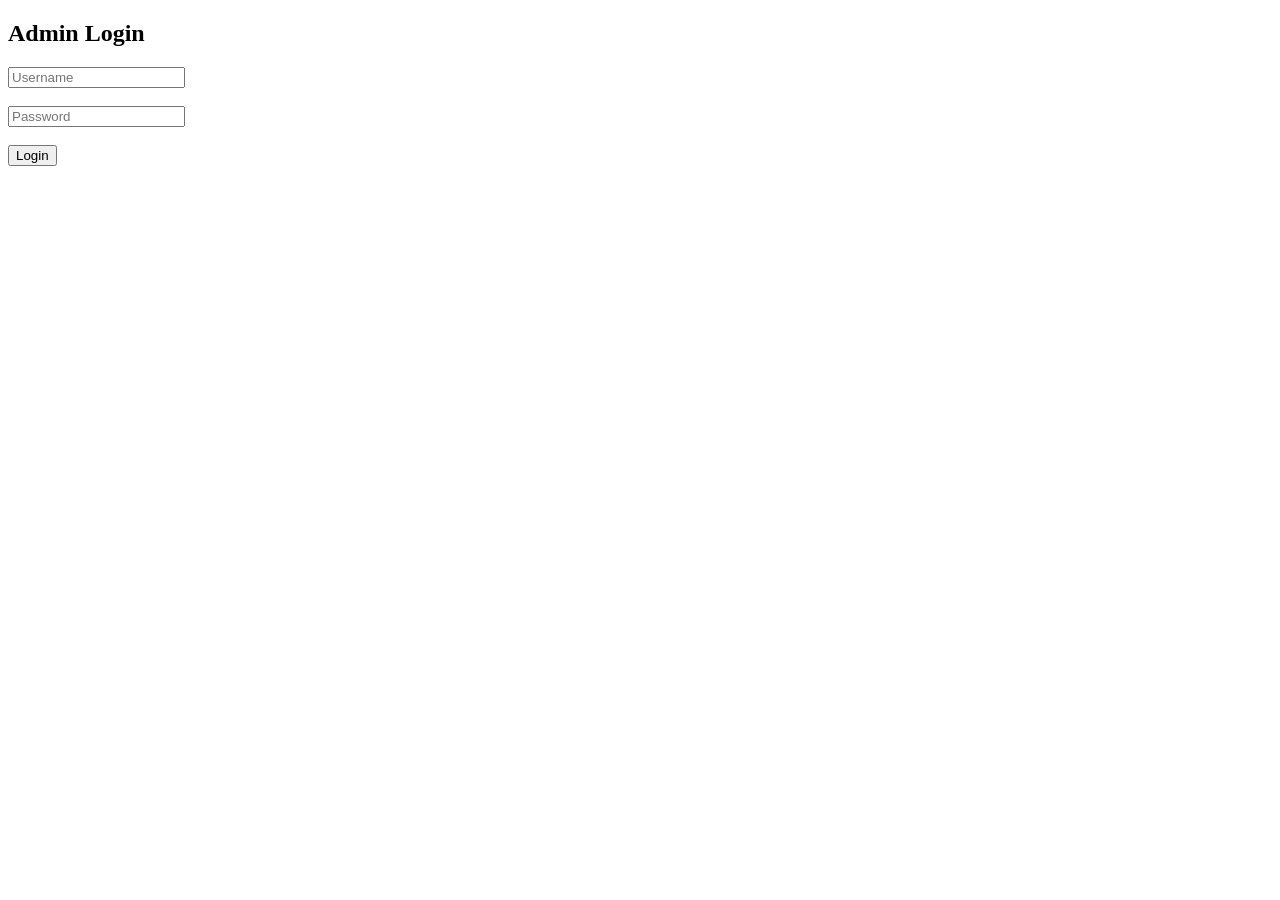
<file: templates/admin_login.html>
<!DOCTYPE html>
<html>
<head>
<title>Admin Login</title>
</head>

<body>

<h2>Admin Login</h2>

<form method="POST">

<input type="text" name="username" placeholder="Username" required>
<br><br>

<input type="password" name="password" placeholder="Password" required>
<br><br>

<button type="submit">Login</button>

</form>

</body>
</html>
</file>
